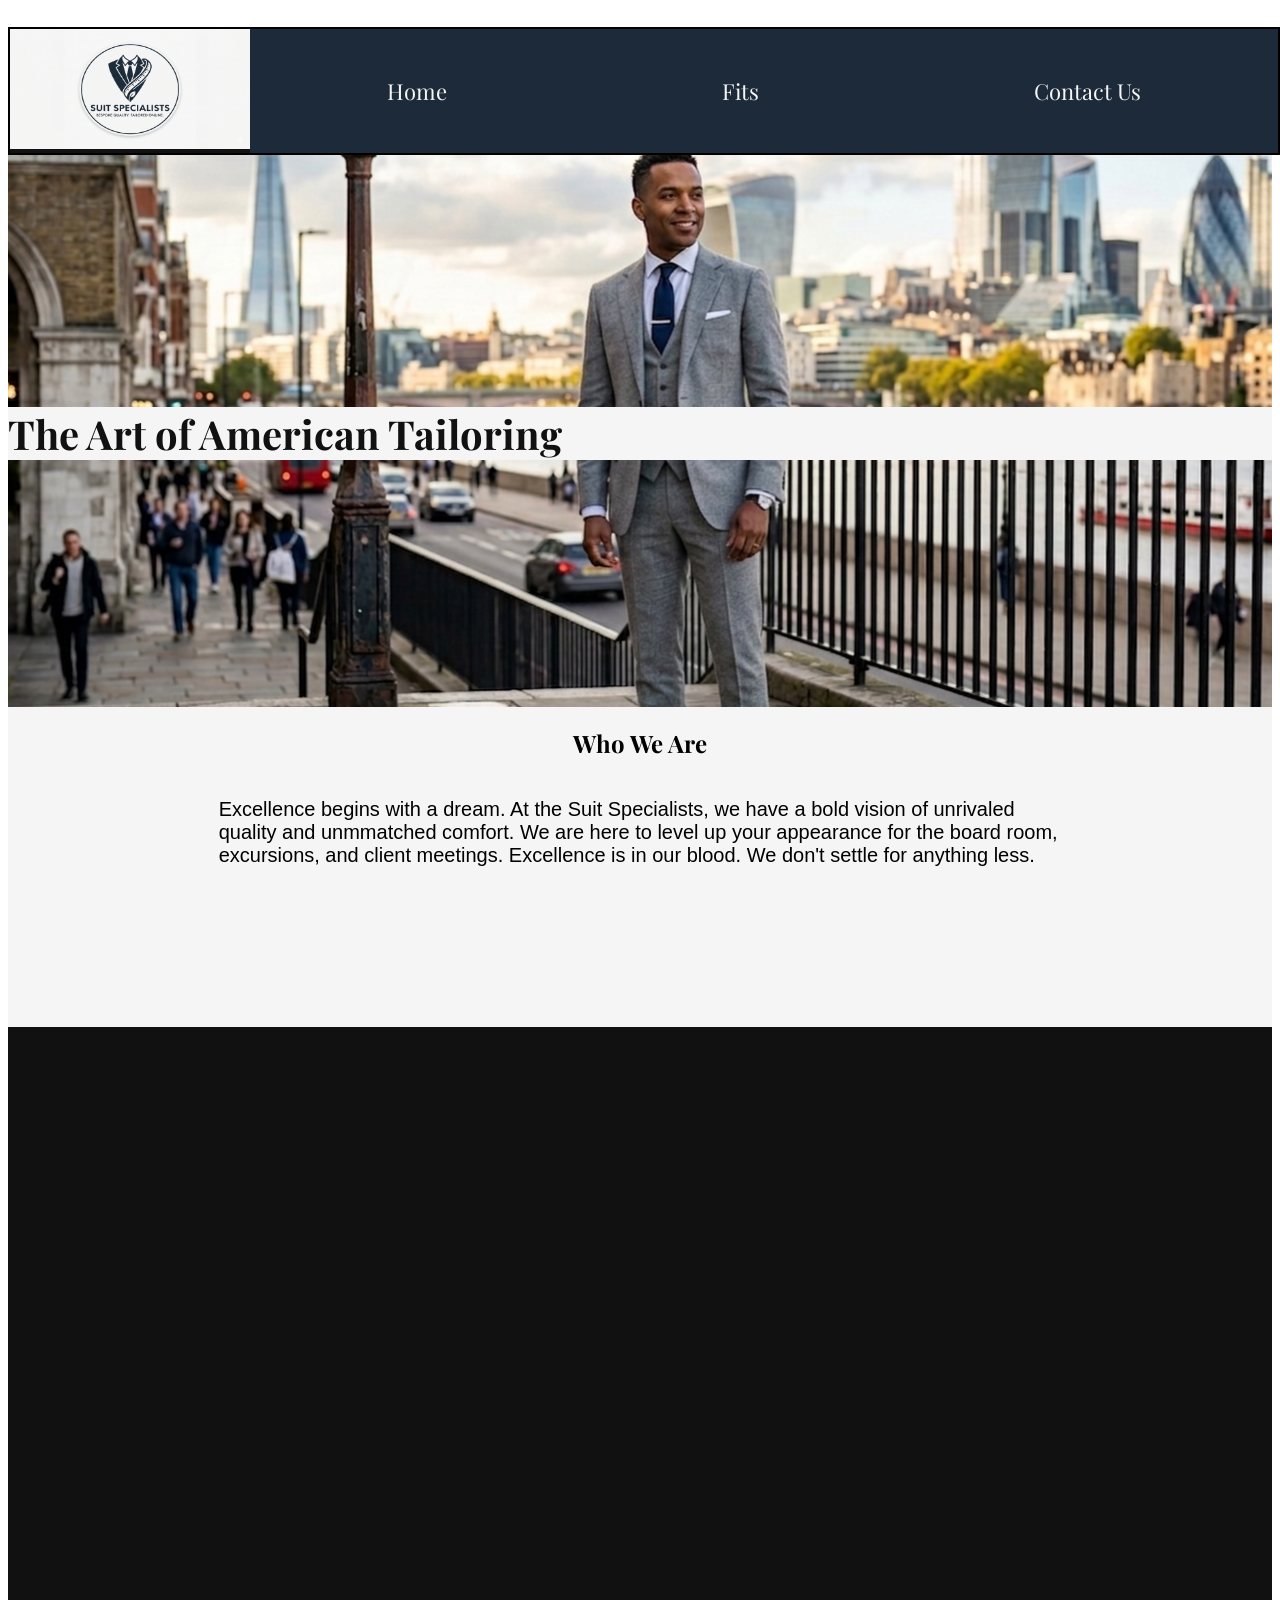
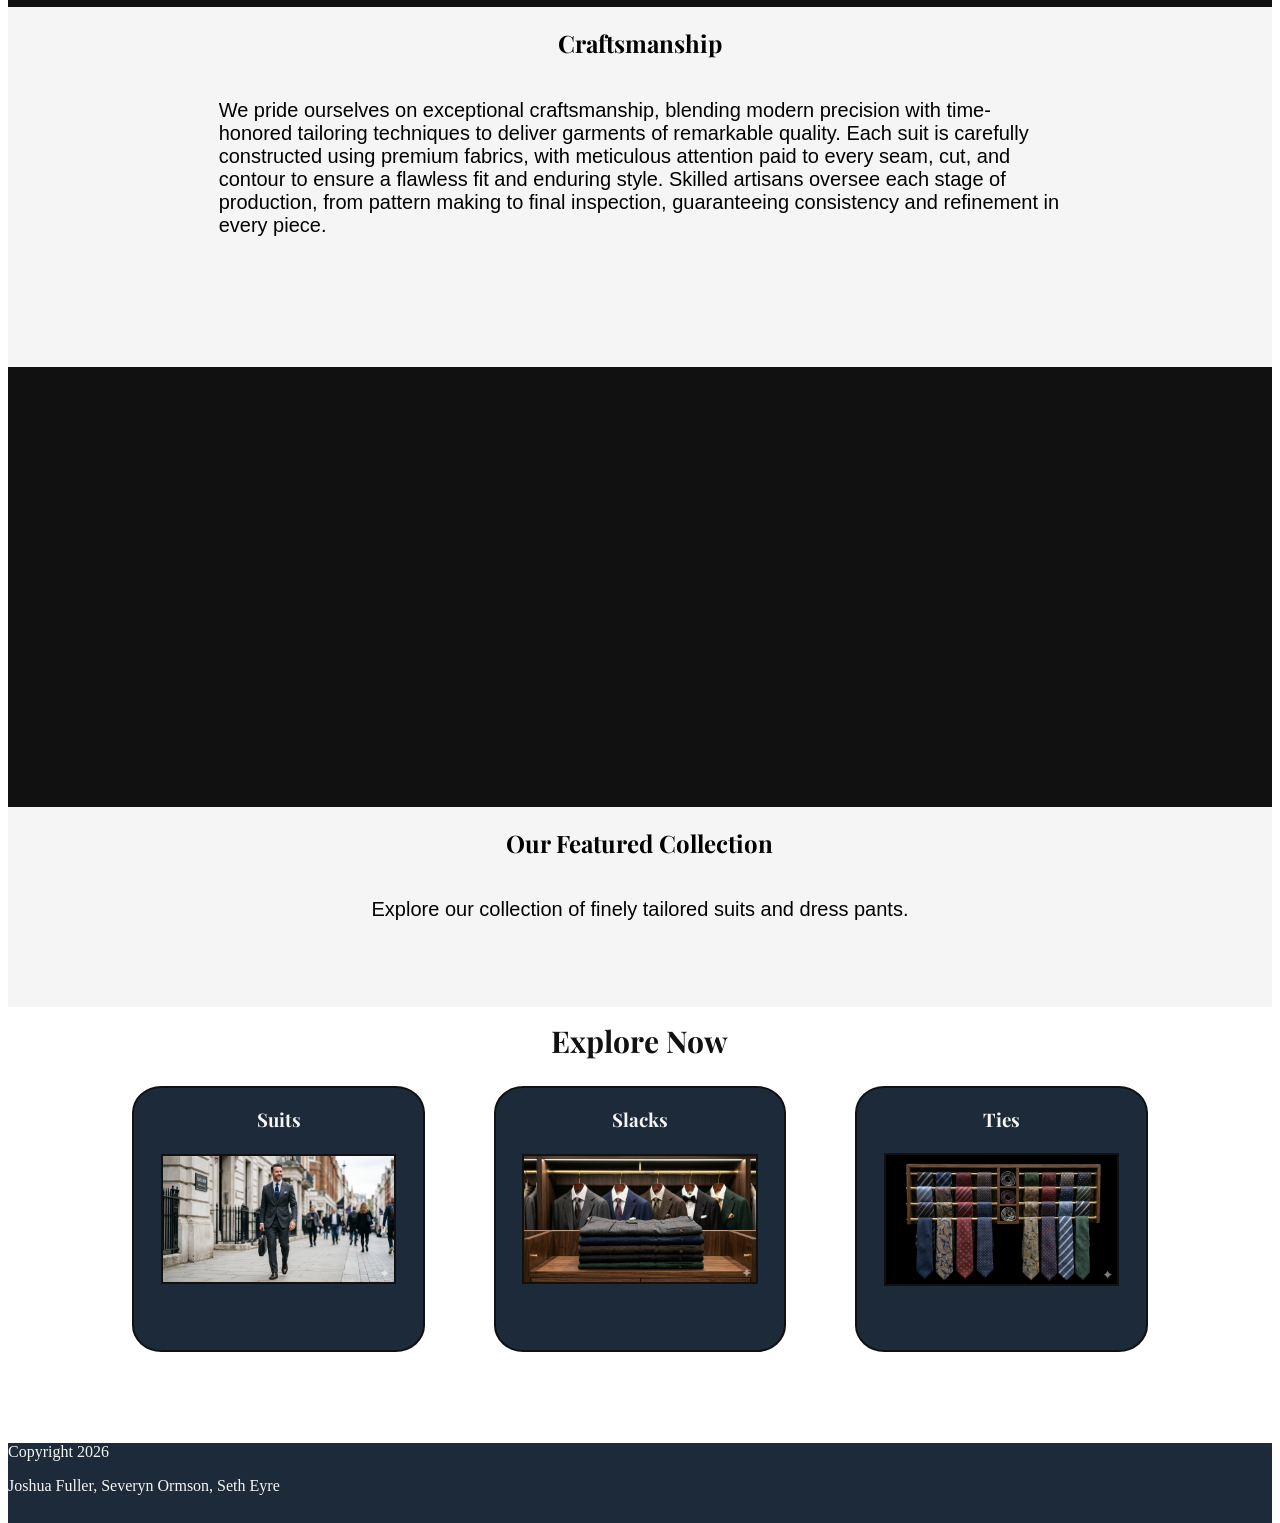
<file: index.html>
<!DOCTYPE html>
<html lang="en">
    <head>
        <meta charset="UTF-8">
        <meta name="viewport" content="width=device-width, initial-scale=1.0">
        <link rel="stylesheet" href="styles/homestyles.css">
        <style>
            @import url('https://fonts.googleapis.com/css2?family=Playfair+Display:ital,wght@0,400..900;1,400..900&display=swap');
        </style>
        <title>Home Page</title>
    </head>
<body>
    <header>
        <!-- Logo -->
        <a id="logo" href="index.html">
            <img id="suit_logo" src="images/suit_logo.png" alt="Suit Specialists Logo">
        </a>
        <!-- Navigation Bar -->
        <nav id="nav">
            <a class="links" id="home_nav" href="index.html">
                <section class="pages">Home</section>
            </a>
            <a class = "links" id="fits_nav" href="fits.html">
                <section class="pages">Fits</section>
            </a>
            <a class="links" id="contact_nav" href="contacts.html">
                <section class="pages">Contact Us</section>
            </a>
        </nav>
    </header>
    <main>
        <!-- Main Title -->
        <h1 id="main_heading">The Art of American Tailoring</h1>

        <!-- Hero -->
        <section class="hero" id="hero_section">
            <article class="hero" id="hero_article">
                <h2 id="hero_title">Who We Are</h2>
                <p id="hero_paragraph">
                    Excellence begins with a dream.
                    At the Suit Specialists, we have a bold vision of unrivaled quality and unmmatched comfort.
                    We are here to level up your appearance for the board room, excursions, and client meetings.
                    Excellence is in our blood. We don't settle for anything less.
                </p>
            </article>
        </section>

        <!-- Craftsman -->
        <section class="craftsman" id="craftsman_section">
            <article class="craftsman" id="craftsman_article">
                <h2 class="craftsman" id="craftsman_title">Craftsmanship</h2>
                <p class="craftsman" id="craftsman_paragraph">
                    We pride ourselves on exceptional craftsmanship, blending modern precision with time-honored tailoring techniques to deliver garments of remarkable quality.
                    Each suit is carefully constructed using premium fabrics, with meticulous attention paid to every seam, cut, and contour to ensure a flawless fit and enduring style.
                    Skilled artisans oversee each stage of production, from pattern making to final inspection, guaranteeing consistency and refinement in every piece.
                </p>
            </article>
        </section>

        <!-- Featured Collection -->
        <section class="featured" id="featured_section">
            <article class="featured" id="featured_article">
                <h2 class="featured" id="featured_title">Our Featured Collection</h2>
                <p class="featured" id="featured_paragraph">
                    Explore our collection of finely tailored suits and dress pants.
                </p>
            </article>
        </section>

        <!-- Explore Now -->
        <section class="explore" id="explore_section">
            <h2 class="explore" id="explore_title">Explore Now</h2>
            
            <!-- Suits -->
            <a class="explore_article" id="suits_article" href="fits.html">
                <h3 class="suits" id="suits_title">Suits</h3>
                <img class="suits" id="suits_image" src="images/suits.png" alt="Finely Tailored Suits">
            </a>
            
            <!-- Slacks -->
            <a class="explore_article" id="slacks_article" href="fits.html">
                <h3 class="slacks" id="slacks_title">Slacks</h3>
                <img class="slacks" id="slacks_image" src="images/slacks.png" alt="Finely Crafted Dress Pants">
            </a>

            <!-- Ties -->              
            <a class="explore_article" id="ties_article" href="fits.html">
                <h3 class="ties" id="ties_title">Ties</h3>
                <img class="ties" id="ties_image" src="images/ties.png" alt="Ties and Accessories">
            </a>
        </section>
    </main>
    <footer>
        <p class="footer">
            Copyright 2026
        </p>
        <p class="footer">
            Joshua Fuller, Severyn Ormson, Seth Eyre
        </p>
    </footer>
</body>
</html>
</file>
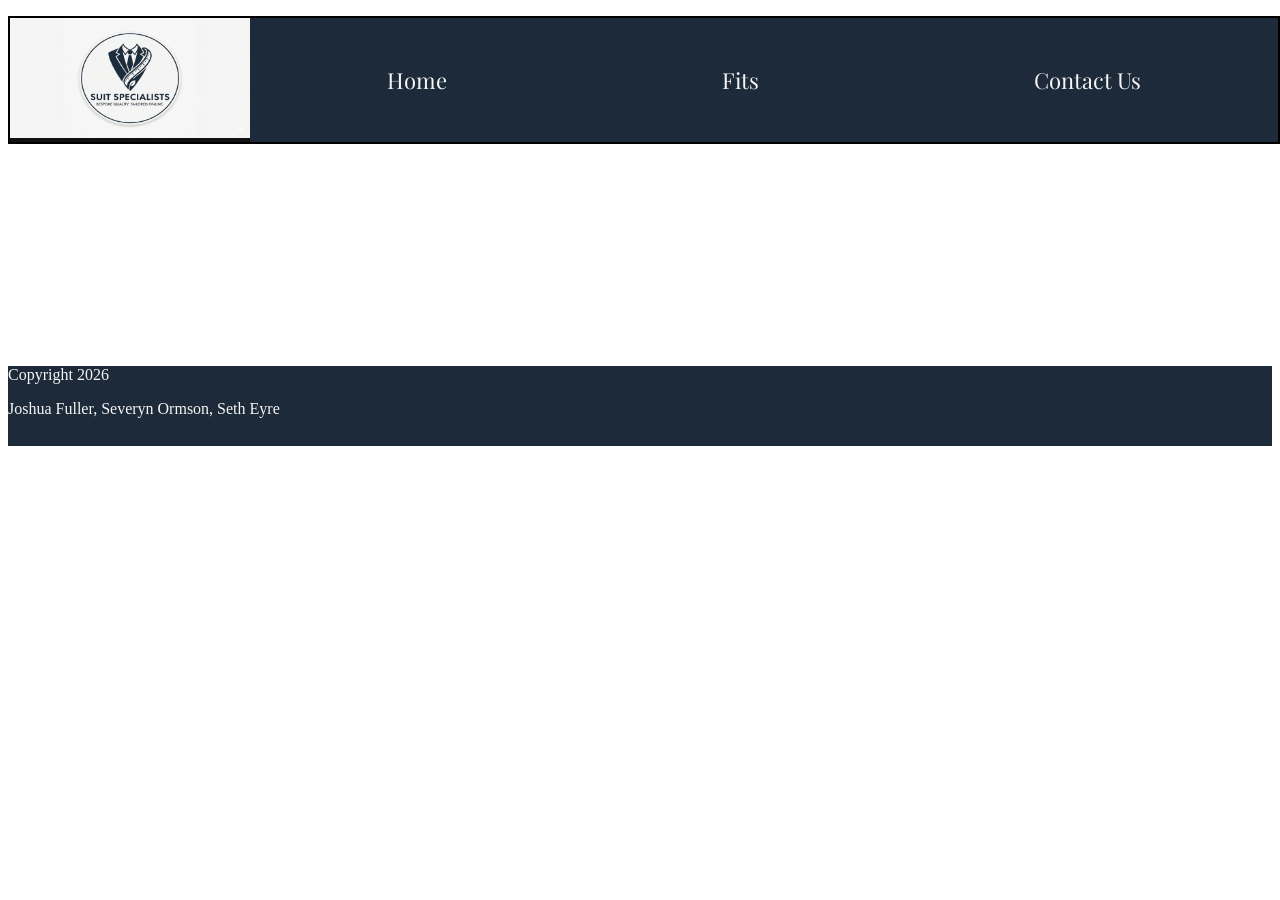
<file: contacts.html>
<!DOCTYPE html>
<html lang="en">
<head>
    <meta charset="UTF-8">
    <meta name="viewport" content="width=device-width, initial-scale=1.0">
    <link rel="stylesheet" href="styles/homestyles.css">
        <style>
            @import url('https://fonts.googleapis.com/css2?family=Playfair+Display:ital,wght@0,400..900;1,400..900&display=swap');
        </style>
    <title>Contact Page</title>
</head>
<body>
    <!-- Navigation -->
    <header id="header3">
        <!-- Logo -->
        <a id="logo3" href="index.html">
            <img id="suit_logo3" src="images/suit_logo.png" alt="Suit Specialists Logo">
        </a>
        <!-- Navigation Bar -->
        <nav id="nav3">
            <a class="links3" id="home_nav3" href="index.html">
                <section class="pages3">Home</section>
            </a>
            <a class = "links3" id="fits_nav3" href="fits.html">
                <section class="pages3">Fits</section>
            </a>
            <a class="links3" id="contact_nav3" href="contacts.html">
                <section class="pages3">Contact Us</section>
            </a>
        </nav>
    </header>
    <!-- Main -->
    <main>

    </main>
    <!-- Footer -->
    <footer id="footer3">
        <p class="footer3">
            Copyright 2026
        </p>
        <p class="footer3">
            Joshua Fuller, Severyn Ormson, Seth Eyre
        </p>
    </footer>
</body>
</html>
</file>
<file: styles/homestyles.css>
/*
Author: Joshua Fuller
Class: WDD 130
Date: March 28, 2026
Sources:
https://www.w3schools.com/cssref/pr_background-image.php
https://www.w3schools.com/howto/howto_css_hero_image.asp
https://www.w3schools.com/cssref/pr_text_text-decoration.php
https://www.w3schools.com/cssref/pr_background-position.php
google gemini for the images
*/

html {
    background-color: 11111;
}

header {
    display: grid;
    grid-template-columns: 1fr 6fr;
    border: 2px solid black;
    background-color: #111111;
    position: fixed;
    z-index: 2;
}

/* Logo */
/********************************************************************/
#logo {
    grid-column: 1/2;
}

#suit_logo {
    width: 240px;
    height: 120px;
}

/* Navigation */
/********************************************************************/
#nav {
    grid-column: 2/3;
    background-color: #111111;
    display: grid;
}

.links {
    background-color: #1C2A39;
    color: #F5F5F5;
    padding: 10%;
    font-family: "Playfair Display", serif;
    font-size: 22px;
    text-decoration: none; /* Removes blue underline from links */
    display: grid;
    justify-content: center;
    align-content: center;
}

.links:hover {
    border-bottom: #5F9EA0 solid 5px;
    border-top: #5F9EA0 solid 5px;
}

#home_nav {
    grid-column: 1/2;
    padding: 8%;
}

#fit_nav {
    grid-column: 2/3;
}

#contact_nav {
    grid-column: 3/4;
    padding: 8%;
}

/* Main Title */
/********************************************************************/
#main_heading {
    position: relative; top: 380px;
    font-size: 40px;
    color: #111111;
    background-color: #F5F5F5;
    z-index: 1;
    font-family: "Playfair Display", serif;
    justify-self: center;
}

/* Hero */
/********************************************************************/
#hero_section {
    height: 800px;
    width: 100%;
    background-image: url("../images/hero_image.png");
    background-color: #111111; /* Use if image does not show up */
    background-position-x: 50%;
    background-position-y: 70%;
    background-attachment: fixed; /* Image does not scroll with the rest of the page */
    background-repeat: no-repeat;
}

#hero_article {
    background-color: #F5F5F5;
    height: 40%;
    position: relative; top: 600px;
    display: grid;
    grid-template-columns: 1fr 4fr 1fr;
    grid-template-rows: 1fr 4fr;
}

#hero_title {
    grid-column: 2/3; 
    grid-row: 1/2;
    justify-self: center;
    font-family: "Playfair Display", serif;
}

#hero_paragraph {
    grid-column: 2/3;
    grid-row: 2/3;
    font-size: 20px;
    justify-self: center;
    font-family: sans-serif;
}

/* Craftsman */
/********************************************************************/
#craftsman_section {
    height: 800px;
    width: 100%;
    background-image: url("../images/craftsmanship.png");
    background-color: #111111; /* Use if image does not show up */
    background-position: center;
    background-position-x: 50%;
    background-position-y: 90%;
    background-attachment: fixed; /* Image does not scroll with the rest of the page */
    background-repeat: no-repeat;
}

#craftsman_article {
    background-color: #F5F5F5;
    height: 45%;
    position: relative; top: 700px;
    display: grid;
    grid-template-columns: 1fr 4fr 1fr;
    grid-template-rows: 1fr 4fr;
}

#craftsman_title {
    grid-column: 2/3; 
    grid-row: 1/2;
    justify-self: center;
    font-family: "Playfair Display", serif;
}

#craftsman_paragraph {
    grid-column: 2/3;
    grid-row: 2/3;
    font-size: 20px;
    justify-self: center;
    font-family: sans-serif;
}

/* Featured Collection */
/********************************************************************/
#featured_section {
    height: 800px;
    width: 100%;
    background-image: url("../images/featured.png");
    background-color: #111111; /* Use if image does not show up */
    background-position: center;
    background-position-x: 50%;
    background-position-y: 95%;
    background-attachment: fixed; /* Image does not scroll with the rest of the page */
    background-repeat: no-repeat;
}

#featured_article {
    background-color: #F5F5F5;
    height: 25%;
    position: relative; top: 700px;
    display: grid;
    grid-template-columns: 1fr 4fr 1fr;
    grid-template-rows: 1fr 4fr;
}

#featured_title {
    font-family: "Playfair Display", serif;
    grid-column: 2/3; 
    grid-row: 1/2;
    justify-self: center;
}

#featured_paragraph {
    grid-column: 2/3;
    grid-row: 2/3;
    font-size: 20px;
    justify-self: center;
    font-family: sans-serif;
}

/* Explore */
/********************************************************************/
.explore {
    font-family: "Playfair Display", serif;
    color:#111111;
}

#explore_section {
    position: relative; top: 90px;
    display: grid;
    grid-template-columns: 1fr 1fr 1fr 1fr 1fr 1fr 1fr;
    grid-template-rows: 1fr 1fr;
    height: 20px;
}

#explore_title {
    font-size: 30px;
    justify-self: center;
    grid-column: 3/6;
    grid-row: 1/2;
}

.explore_article {
    grid-row: 2/3;
    display: grid;
    grid-template-rows: 1fr 1fr 1fr;
    justify-self: center;
    background-color:#1C2A39;
    color: #F5F5F5;
    border:#111111 2px solid;
    border-radius: 10%;
    height: 65%;
    width: 160%;
    text-decoration: none;
}

.explore_article:hover {
    font-size: 18px;
    text-decoration: overline #5F9EA0 2px;
}
/* Suits */
/********************************************************************/

#suits_article {
    grid-column: 2/3;
}

#suits_title {
    justify-self: center;
    grid-row: 1/2;
}

#suits_image {
    justify-self: center;
    width: 80%;
    border: 2px solid #111111;
}

/* Slacks */
/********************************************************************/

#slacks_article {
    grid-column: 4/5;
}

#slacks_title {
    justify-self: center;
    grid-row: 1/2;
}

#slacks_image {
    justify-self: center;
    width: 80%;
    border: 2px solid #111111;
}

/* Ties */
/********************************************************************/

#ties_article {
    grid-column: 6/7;
}

#ties_title {
    justify-self: center;
    grid-row: 1/2;
}

#ties_image {
    justify-self: center;
    width: 80%;
    border: 2px solid #111111;
}

/* Footer */
/********************************************************************/
footer {
    background-color: #1C2A39;
    color: #F5F5F5;
    position: relative; top: 500px;
    height: 80px;
}


/*
Author: 
Class: WDD 130
Date: 
Sources:
https://www.w3schools.com/cssref/pr_background-image.php
https://www.w3schools.com/howto/howto_css_hero_image.asp
https://www.w3schools.com/cssref/pr_text_text-decoration.php
https://www.w3schools.com/cssref/pr_background-position.php
google gemini for the images
*/
.footer3 {
    justify-self: center;
}

#header3 {
    display: grid;
    grid-template-columns: 1fr 6fr;
    border: 2px solid black;
    background-color: #111111;
    position: fixed;
    z-index: 2;
}

/* Logo */
/********************************************************************/
#logo3 {
    grid-column: 1/2;
}

#suit_logo3 {
    width: 240px;
    height: 120px;
}

/* Navigation */
/********************************************************************/
#nav3 {
    grid-column: 2/3;
    background-color: #111111;
    display: grid;
}

.links3 {
    background-color: #1C2A39;
    color: #F5F5F5;
    padding: 10%;
    font-family: "Playfair Display", serif;
    font-size: 22px;
    text-decoration: none; /* Removes blue underline from links */
    display: grid;
    justify-content: center;
    align-content: center;
}

.links3:hover {
    border-bottom: #5F9EA0 solid 5px;
    border-top: #5F9EA0 solid 5px;
}

#home_nav3 {
    grid-column: 1/2;
    padding: 8%;
}

#fit_nav3 {
    grid-column: 2/3;
}

#contact_nav3 {
    grid-column: 3/4;
    padding: 8%;
}

/* Footer */
/********************************************************************/
#footer3 {
    background-color: #1C2A39;
    color: #F5F5F5;
    position: relative; top: 350px;
    height: 80px;
}

.footer3 {
    justify-self: center;
}

/*
Author: Severyn Ormson
Class: WDD 130
Date: 
Sources:
https://www.w3schools.com/cssref/pr_background-image.php
https://www.w3schools.com/howto/howto_css_hero_image.asp
https://www.w3schools.com/cssref/pr_text_text-decoration.php
https://www.w3schools.com/cssref/pr_background-position.php
google gemini for the images
*/

#header2 {
    display: grid;
    grid-template-columns: 1fr 6fr;
    border: 2px solid black;
    background-color: #111111;
    position: fixed;
    z-index: 2;
}

/* Logo */
/********************************************************************/
#logo2 {
    grid-column: 1/2;
}

#suit_logo2 {
    width: 240px;
    height: 120px;
}

/* Navigation */
/********************************************************************/
#nav2 {
    grid-column: 2/3;
    background-color: #111111;
    display: grid;
}

.links2 {
    background-color: #1C2A39;
    color: #F5F5F5;
    padding: 10%;
    font-family: "Playfair Display", serif;
    font-size: 22px;
    text-decoration: none; /* Removes blue underline from links */
    display: grid;
    justify-content: center;
    align-content: center;
}

.links2:hover {
    border-bottom: #5F9EA0 solid 5px;
    border-top: #5F9EA0 solid 5px;
}

#home_nav2 {
    grid-column: 1/2;
    padding: 8%;
}

#fit_nav2 {
    grid-column: 2/3;
}

#contact_nav2 {
    grid-column: 3/4;
    padding: 8%;
}

/* Footer */
/********************************************************************/
#footer2 {
    background-color: #1C2A39;
    color: #F5F5F5;
    position: relative; top: 350px;
    height: 80px;
}

.footer2 {
    justify-self: center;
}
</file>
